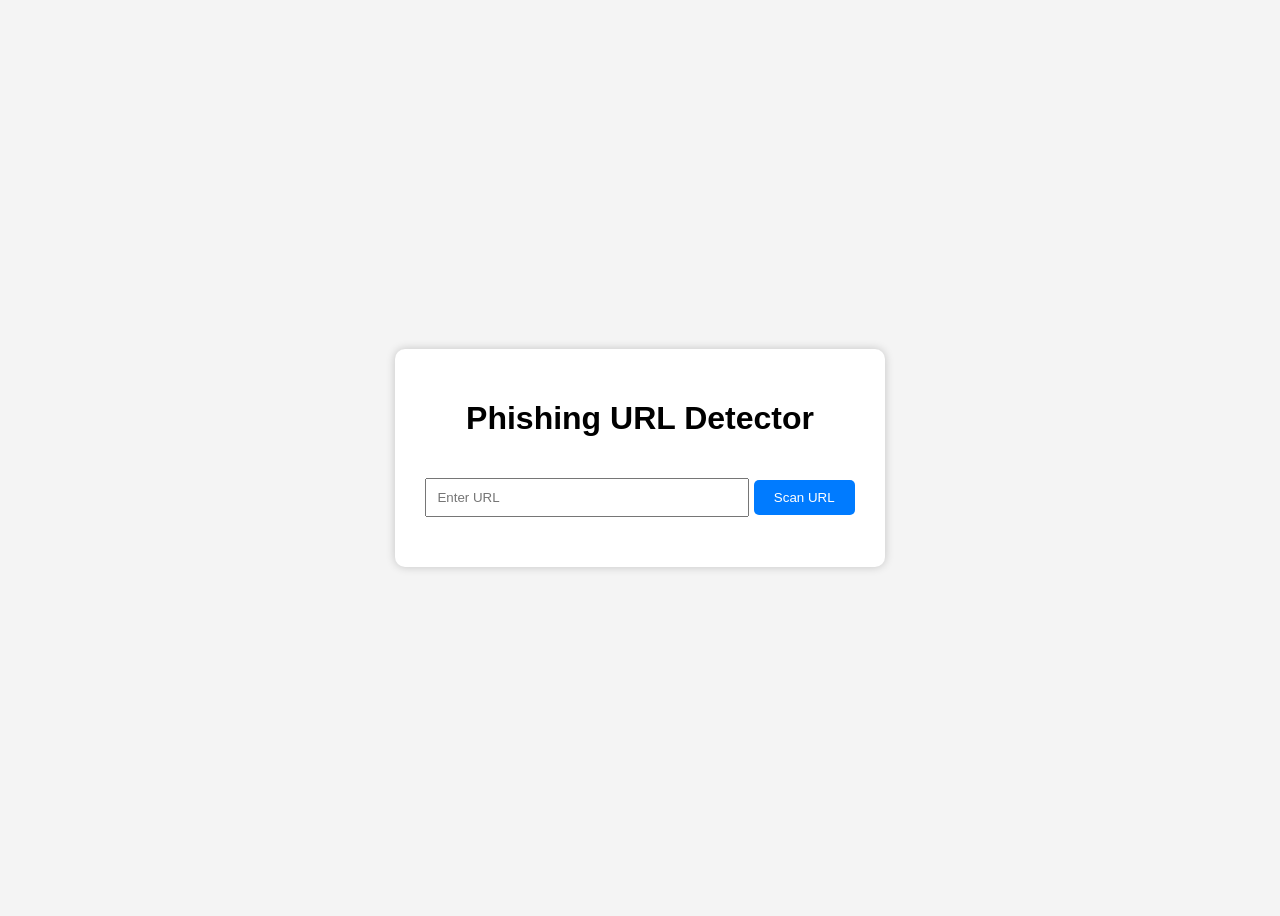
<file: frontend/index.html>
<!DOCTYPE html>
<html lang="en">

<head>
    <meta charset="UTF-8">
    <meta name="viewport" content="width=device-width, initial-scale=1.0">
    <title>Phishing URL Detector</title>

    <link rel="stylesheet" href="style.css">
</head>

<body>

    <div class="container">

        <h1>Phishing URL Detector</h1>

        <input
                type="text"
                id="urlInput"
                placeholder="Enter URL"
        >

        <button onclick="scanUrl()">
            Scan URL
        </button>

        <div id="result"></div>

    </div>

    <script src="script.js"></script>

</body>
</html>
</file>
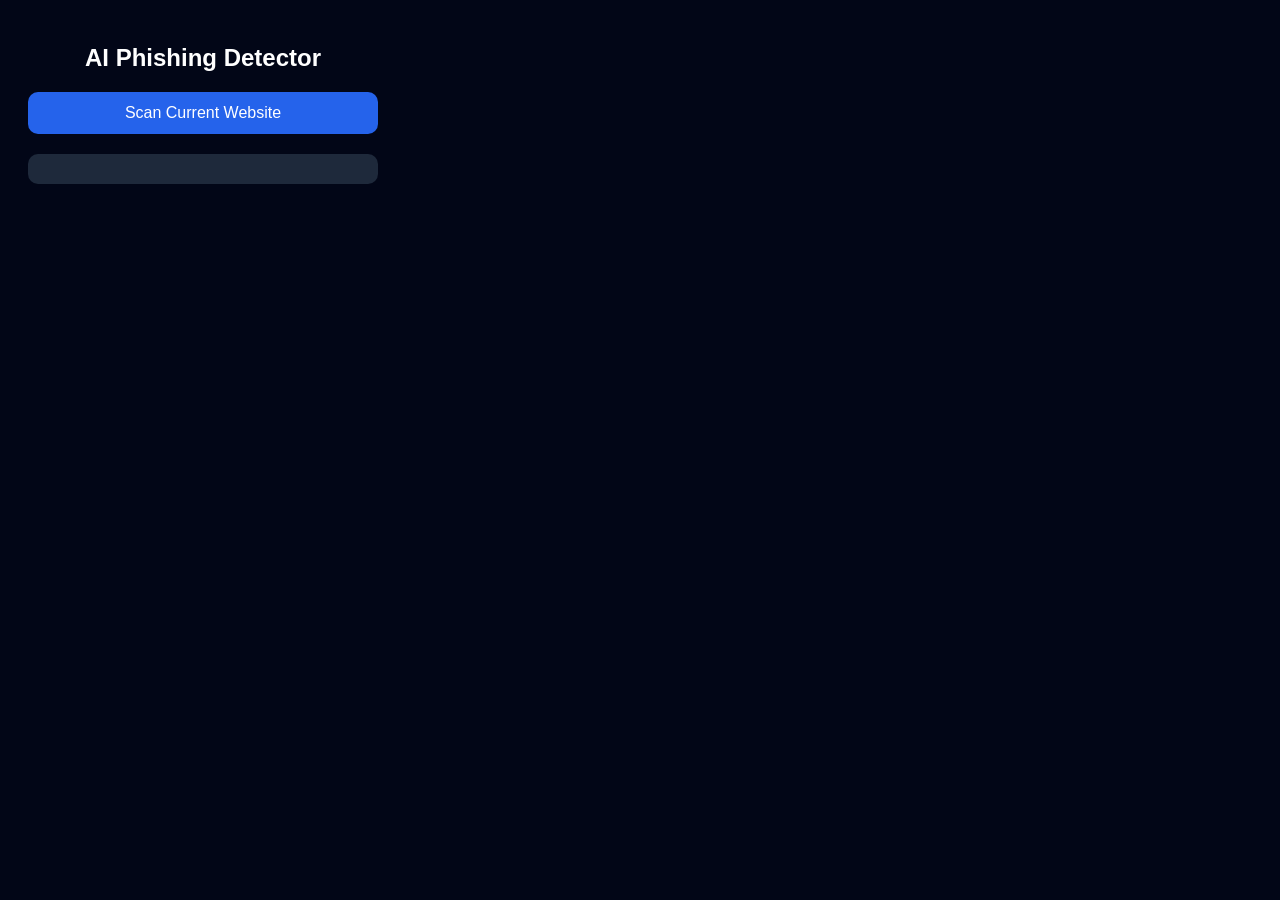
<file: Extension/popup.html>
<!DOCTYPE html>
<html>

<head>

    <title>AI Phishing Detector</title>

    <link rel="stylesheet" href="style.css">

</head>

<body>

<div class="container">

    <h1>AI Phishing Detector</h1>

    <button id="scanBtn">

        Scan Current Website

    </button>

    <div id="resultBox">

    </div>

</div>

<script src="popup.js"></script>

</body>

</html>
</file>
<file: frontend/style.css>
body {
    font-family: Arial;
    background-color: #f4f4f4;

    display: flex;
    justify-content: center;
    align-items: center;

    height: 100vh;
}

.container {

    background: white;

    padding: 30px;

    border-radius: 10px;

    box-shadow: 0 0 10px rgba(0,0,0,0.2);

    text-align: center;
}

input {

    width: 300px;

    padding: 10px;

    margin-top: 20px;
}

button {

    padding: 10px 20px;

    margin-top: 20px;

    cursor: pointer;

    background: #007bff;

    color: white;

    border: none;

    border-radius: 5px;
}

#result {

    margin-top: 20px;

    font-size: 20px;

    font-weight: bold;
}
.content-section{
    display:none;
    width:100%;
}

.active-section{
    display:block;
}

.menu-item.active{
    background:#2952cc;
    border-radius:12px;
}
</file>
<file: Extension/style.css>
body{

    width:350px;

    background:#020617;

    color:white;

    font-family:Arial;

    padding:20px;
}

.container{

    text-align:center;
}

h1{

    font-size:24px;

    margin-bottom:20px;
}

button{

    background:#2563eb;

    color:white;

    border:none;

    padding:12px 20px;

    border-radius:10px;

    cursor:pointer;

    font-size:16px;

    width:100%;
}

button:hover{

    background:#1d4ed8;
}

#resultBox{

    margin-top:20px;

    background:#1e293b;

    padding:15px;

    border-radius:10px;

    text-align:left;
}

.safe{

    color:#22c55e;

    font-weight:bold;
}

.phishing{

    color:#ef4444;

    font-weight:bold;
}
</file>
